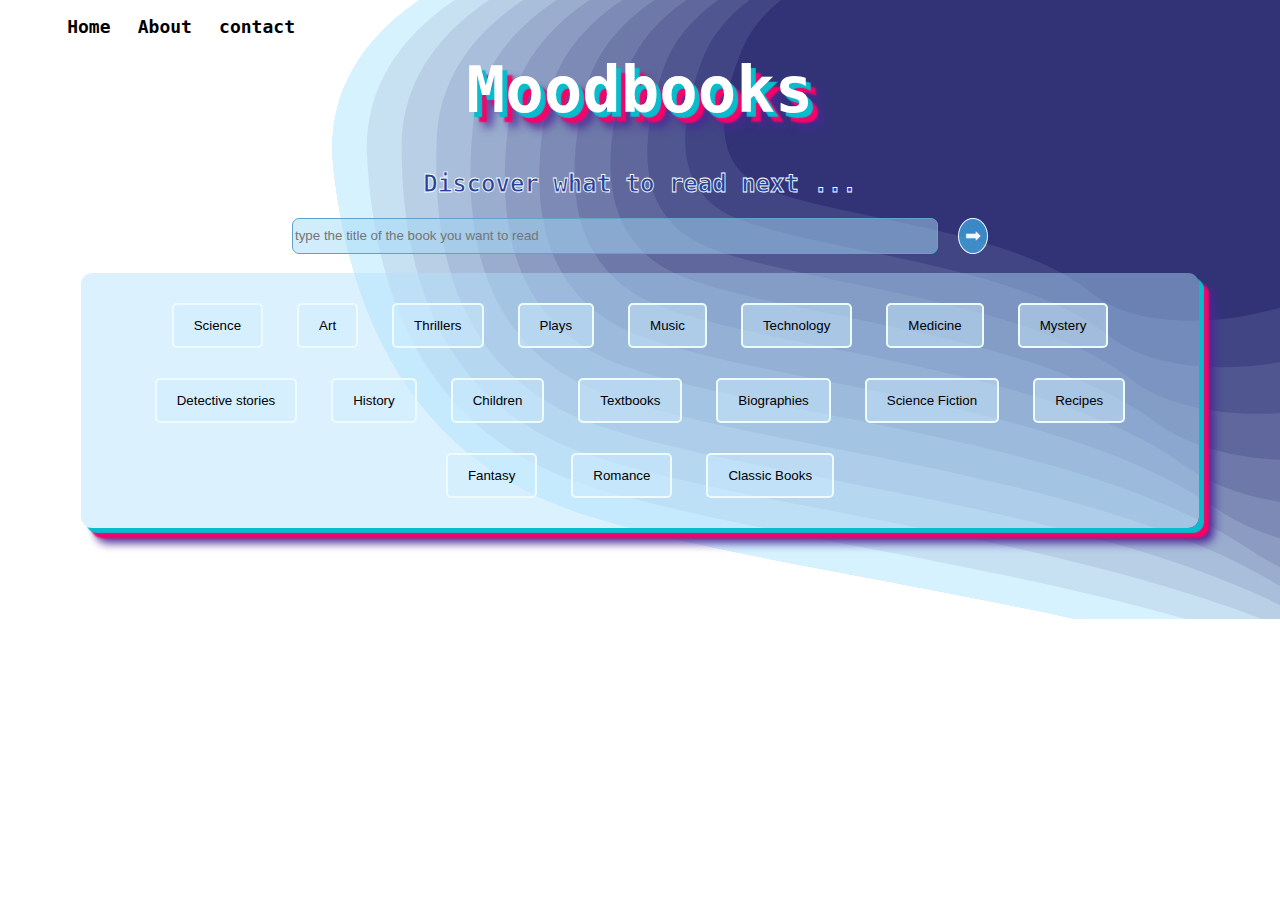
<file: index.html>
<!DOCTYPE html>
<html lang="en">
<head>
    <meta charset="UTF-8">
    <meta http-equiv="X-UA-Compatible">
    <meta name="viewport" content="width=device-width, initial-scale=1.0">
    <link rel="stylesheet" href="./css/styles.css"/>
    <title>Moodbooks</title>
</head>
<body>
    <ul>
        <li><a href="#">Home</a></li>
        <li><a href="#">About</a></li>
        <li><a href="#">contact</a></li>
    </ul>
    <div id="jumbotron-background">
        <h1 id="moodbooksLogo">Moodbooks</h1>
        <h2>Discover what to read next ...</h2>
        <div class="search-container">
            <input type="text" id ="query-area"
            placeholder="type the title of the book you want to read"/>
            <button id="submit">&#x27A1;</button>
        </div>
        <div><h3 id="loader"></h3></div>
    </div>
    <div id="tags-box">
        <button class="tag" onclick="categorySearch(event)">Science</button>
        <button class="tag" onclick="categorySearch(event)">Art</button>
        <button class="tag" onclick="categorySearch(event)">Thrillers</button>
        <button class="tag" onclick="categorySearch(event)">Plays</button>
        <button class="tag" onclick="categorySearch(event)">Music</button>
        <button class="tag" onclick="categorySearch(event)">Technology</button>
        <button class="tag" onclick="categorySearch(event)">Medicine</button>
        <button class="tag" onclick="categorySearch(event)">Mystery</button>
        <button class="tag" onclick="categorySearch(event)">Detective stories</button>
        <button class="tag" onclick="categorySearch(event)">History</button>
        <button class="tag" onclick="categorySearch(event)">Children</button>
        <button class="tag" onclick="categorySearch(event)">Textbooks</button>
        <button class="tag" onclick="categorySearch(event)">Biographies</button>
        <button class="tag" onclick="categorySearch(event)">Science Fiction</button>
        <button class="tag" onclick="categorySearch(event)">Recipes</button>
        <button class="tag" onclick="categorySearch(event)">Fantasy</button>
        <button class="tag" onclick="categorySearch(event)">Romance</button>
        <button class="tag" onclick="categorySearch(event)">Classic Books</button>
    </div>   
    <script defer src="./js/index.js"></script>
</body>
</html>
</file>
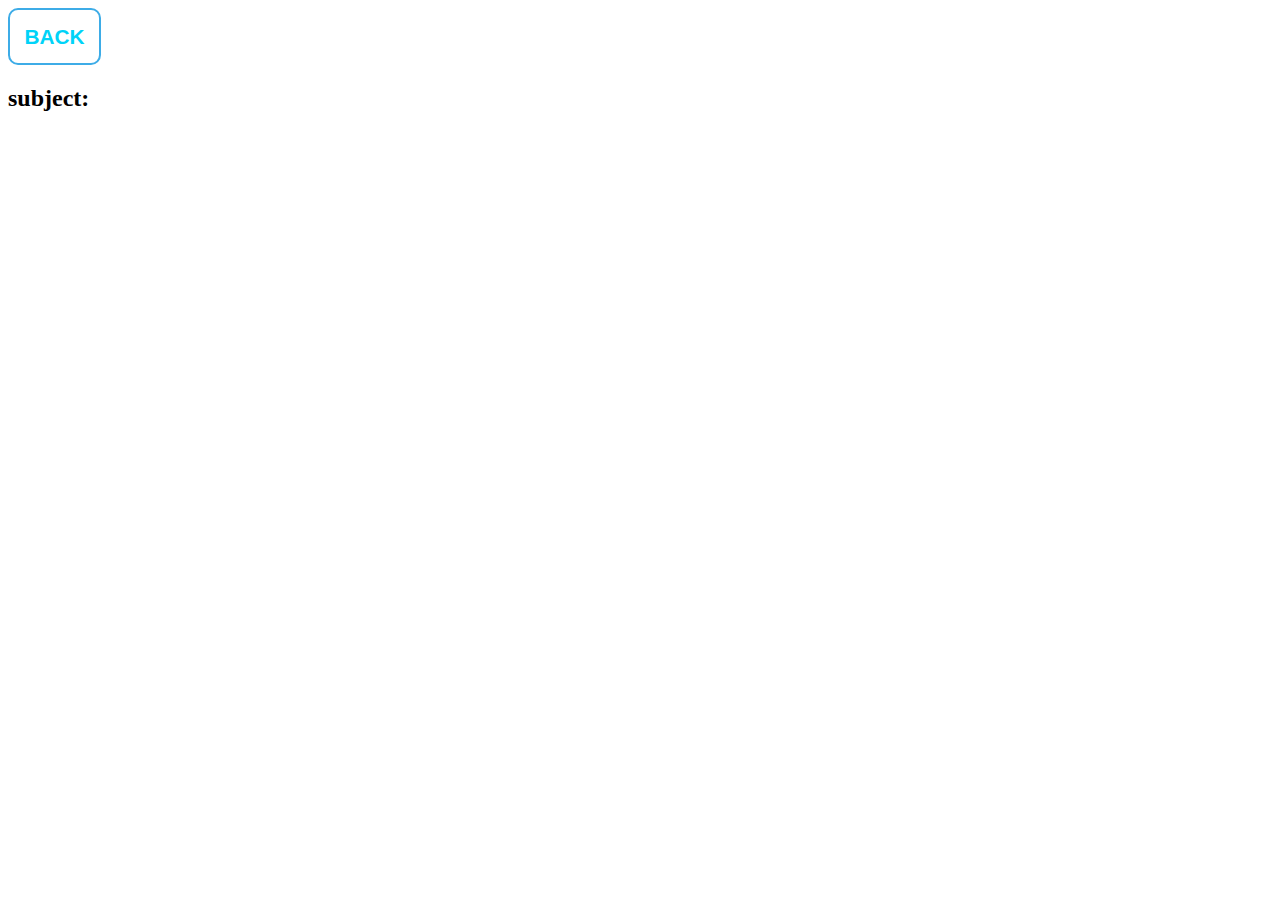
<file: books.html>
<!DOCTYPE html>
<html lang="en">
<head>
    <meta charset="UTF-8">
    <meta http-equiv="X-UA-Compatible" content="IE=edge">
    <meta name="viewport">
    <link rel="stylesheet" href="./css/books.css"/>
    <title>Moodbooks</title>
</head>
<body>
    <header class="headerItems">
        <a href="./index.html" class="backLink">
            <button class="backBtn">
                back
            </button>
        </a>
    </header>
    <h2>subject: <span id=subject></span></h2>
    <div id="bookOuterContainer">

    </div>
    
    <script src="./js/books.js"></script>
</body>
</html>
</file>
<file: css/styles.css>
body{
    box-sizing: border-box;
    margin: 0;
    background-image: url(../res/cool-gradient-background.svg);
    background-size: cover;
    background-repeat: no-repeat;
}

#moodbooksLogo{
    font-family: 'SweetHipster', monospace;
    font-weight: bolder;
    font-size: 64px;
    margin-top: 0em;
    text-shadow: 5px 5px 1px #07bccc, 10px 10px 2px #f40468, 15px 15px 10px #482896;
} 

h2{
    /*background: linear-gradient(180deg,  #046cf4,#07bccc,#482896);
    -webkit-background-clip: text;*/
    background-clip: text;
    -webkit-text-fill-color: #284296;
    -webkit-text-stroke: 0.05rem white;
}

h3{
    /*background: linear-gradient(180deg,  #046cf4,#07bccc,#482896);
    -webkit-background-clip: text;*/
    background-clip: text;
    -webkit-text-fill-color: #5472d3;
    -webkit-text-stroke: 0.05rem rgb(227, 233, 245);
}



#jumbotron-background{
    /*background:linear-gradient(rgb(137, 222, 255),rgb(137, 238, 238));*/
    height:auto;
    text-align: center;
    color: white;
    font-family: monospace, "Lucida Console", Courier;
    margin-bottom: 15px;

}
@keyframes animated-border {
    0% {
        box-shadow: 0 0 0 0 rgba(255,255,255,0.4);
    }
    100% {
        box-shadow: 0 0 0 10px rgba(255,255,255,0);
    }
}

#query-area{
    animation: animated-border 1.5s infinite;
    width: 50vw;
    height: 2rem;
    background-color: rgba(163, 217, 247, 0.5);
    border: 1px solid rgb(95, 163, 202);
    border-radius: 7px;
}

ul{
    list-style: none;
    display: flex;
}

li{
    margin-left: 1.7rem;
    font-size: large;
    font-weight: bold;
    font-family: monospace, "Lucida Console", Courier;
}

li, a{
    text-decoration: none;
    color: black;
}
#tags{
    text-align: center;
}

#tags-box{
    background: rgba(177, 225, 253, 0.45);
    box-shadow: 5px 5px 1px #07bccc, 10px 10px 2px #f40468, 15px 15px 10px #482896;
    width: 85%;
    border-radius: 0.7rem;
    margin: auto;
    padding: 15px;
    text-align: center;
}

.tag{
    box-sizing: content-box;
    padding: 7px 20px 7px 20px;
    height: 1.7rem;
    margin: 15px;
    border: 0.15rem solid rgb(237, 251, 253) ;
    border-radius: 5px;
    background:rgba(207, 238, 255, 0.45);
    cursor: pointer;
    box-shadow: rgba(177, 225, 253, 0.45);
}

.tag:hover{
    background:rgba(125, 206, 250, 0.45);
    border: 0.15rem solid rgb(95, 163, 202) ;
}
.search-container{
    display: flex;
    justify-content:center;
    align-items: center;
}
#submit{
    height: 2rem;
    margin-left: 20px;
    border-radius: 50%;
    cursor: pointer;
    /*this code to center the anchor tag while i styled it as a button*/
    display: flex;
    align-items: center;
    justify-content: center;

    font-weight: normal;
    font-size: 1.2rem;
    box-sizing: content-box;

    background-color:rgba(61, 172, 231, 0.7);
    color: aliceblue;   
    border: 1px solid aliceblue;
}
#submit:hover{
    background-color:rgba(61, 172, 231, 0.9);
    transition: all 0.3s ease;
    border: 1px dashed #07bccc;
    font-weight: bold;
}
</file>
<file: css/books.css>
button,
    button::after {
    -webkit-transition: all 0.3s;
    -moz-transition: all 0.3s;
    -o-transition: all 0.3s;
    transition: all 0.3s;
}
button {
    cursor: pointer;
    background: none;
    border: 4px solid #fff;
    border-radius: 10px;
    color: rgb(0, 211, 248);
    font-size: 1.3em;
    font-weight: bold;
    padding: 0.7em ;
    position: relative;
    text-transform: uppercase;
    border: 2px solid rgb(61, 172, 231);
}
button::before,
button::after {
    background: rgb(61, 172, 231);
    content: '';
    position: absolute;
    z-index: -1;
}
button:hover {
    color: #ffffff;
}
.backBtn::after {
    height: 100%;
    left: 0;
    top: 0;
    width: 0;
}
.backBtn:hover:after {
width: 100%;
}

#readBtn{
    color: aliceblue;
    text-transform: capitalize;
    padding: 5px;
}

#readBtn:hover{
    padding: 7px;
    border-color: aliceblue;
}

.headerItems{
    display: flex;
    align-items: center;
}

#booksContainer{
    background: radial-gradient(#1fe4f5, #3fbafe);
    box-shadow: 0px 6px 10px rgba(0, 0, 0, 0.25);
    transition: all 0.5s;

    padding: 15px;
    border-radius: 10px;
    width: 30%;
    text-align: center;
}
#bookOuterContainer{
    margin: auto;
    display: flex;
    flex-wrap: wrap;
}

.bookCardHover:hover{
    box-Shadow: 0px 6px 10px rgba(0, 0, 0, 0.4);
    transform: scale(1.03);
}
</file>
